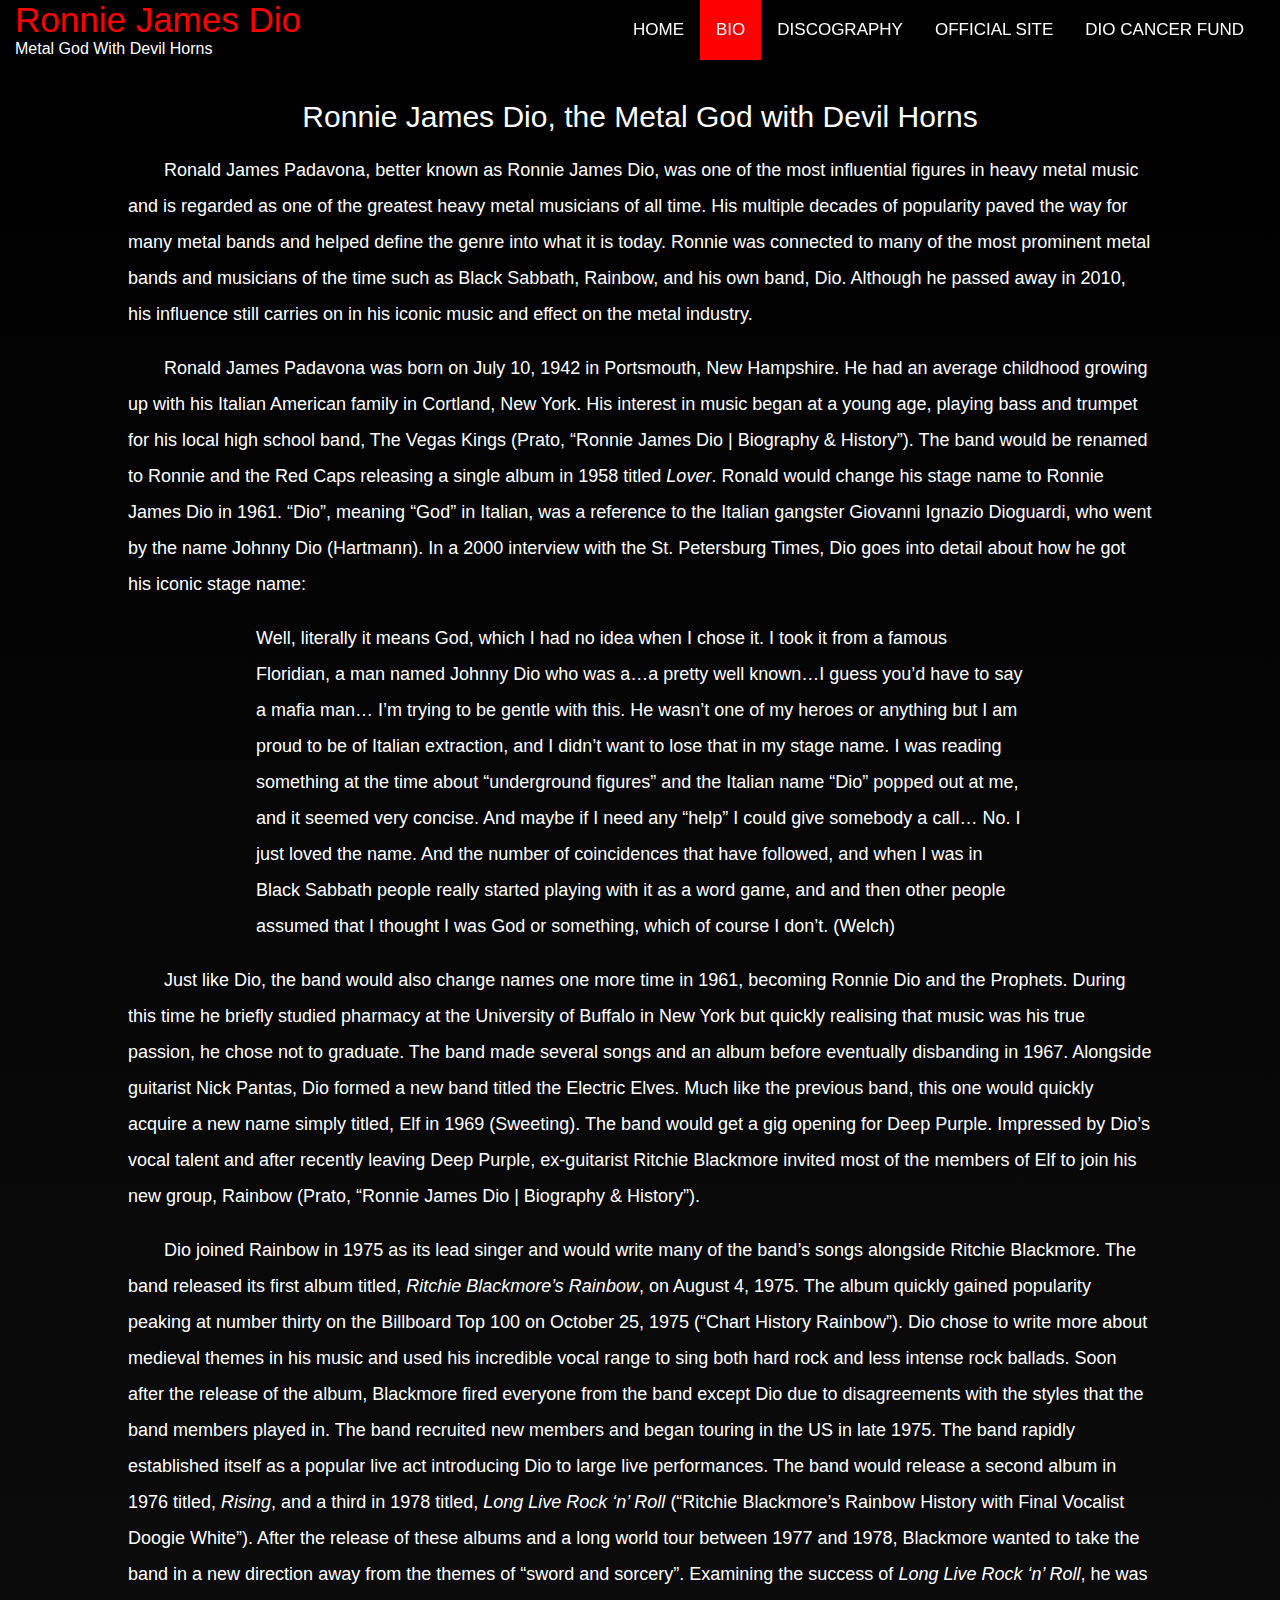
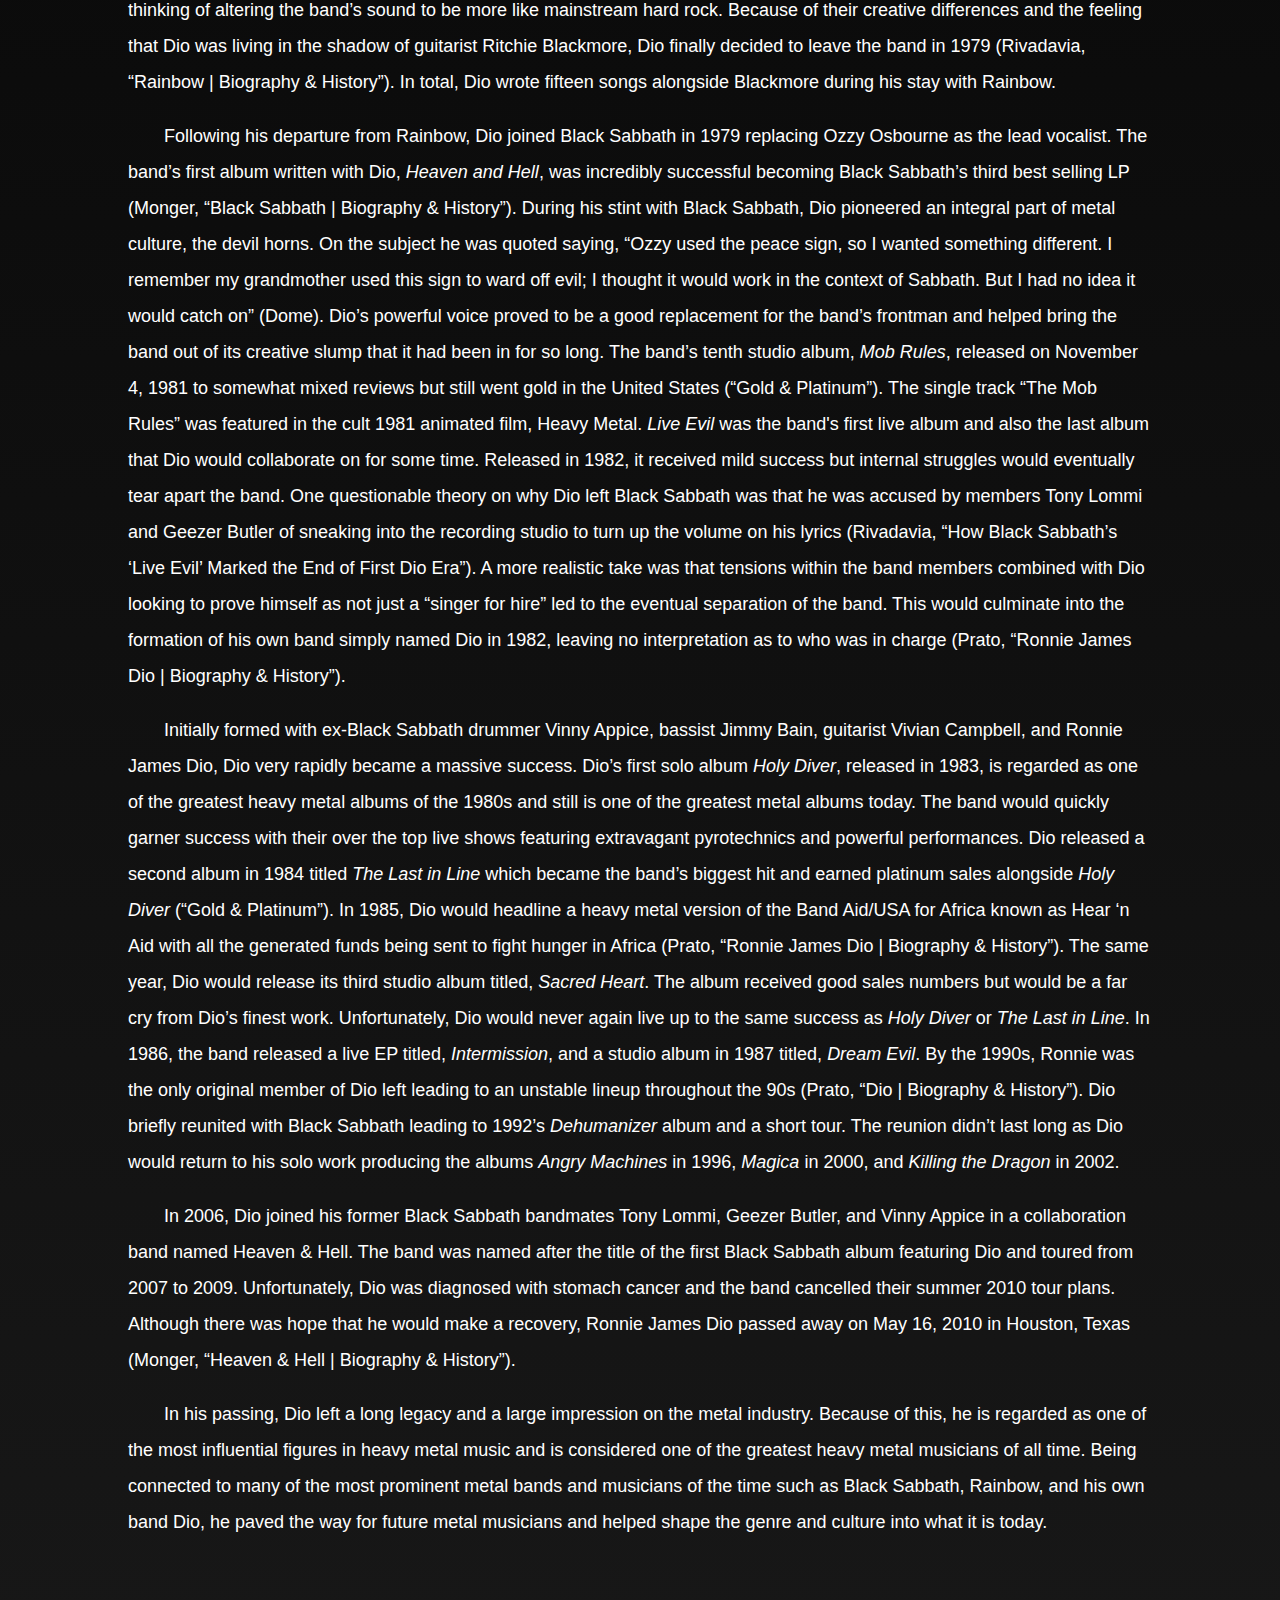
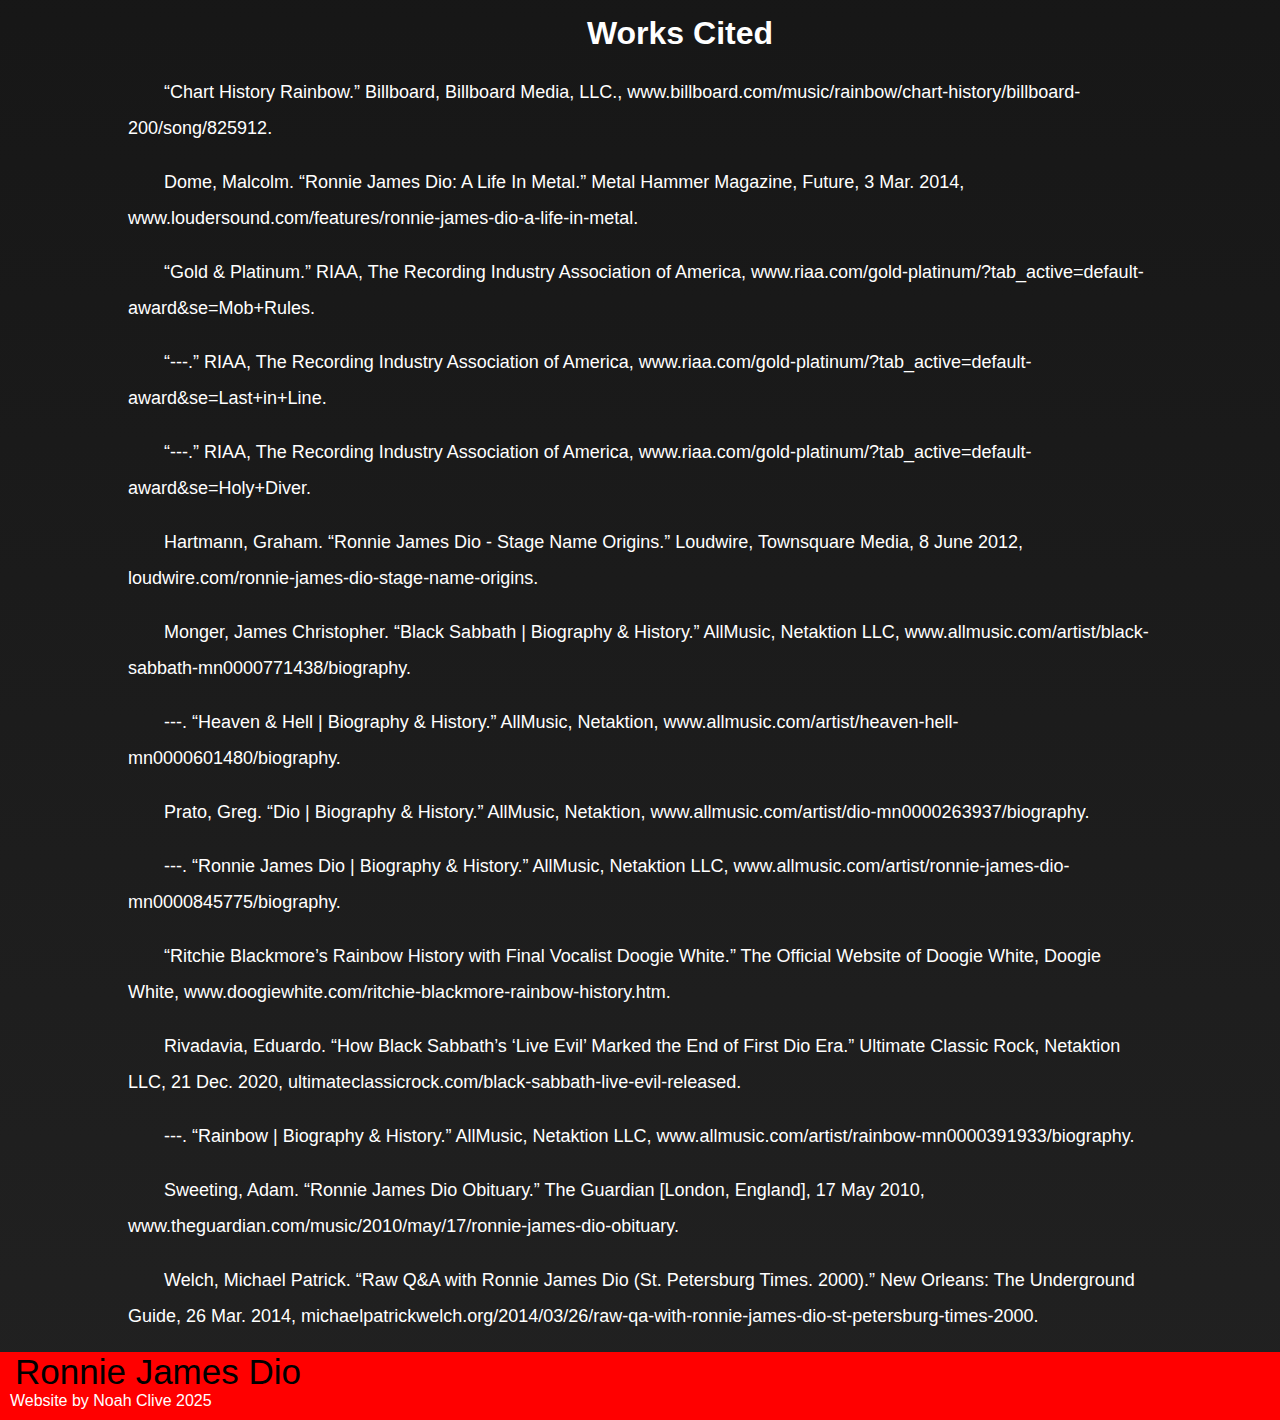
<file: bio.html>
<!DOCTYPE html>
<html lang="en">

<head>
    <link rel="stylesheet" href="styles.css">
    <script src="myscripts.js" defer></script>
    <meta charset="UTF-8">
    <meta name="viewport" content="width=device-width, initial-scale=1.0">
    <title>Dio, Discography</title>
</head>

<header>
    <div>
        <div class="master-title">Ronnie James Dio</div>
        <div class="subtitle">Metal God With Devil Horns</div>
        <div class="nav-header">
            <a href="https://diocancerfund.org/" target="_blank" rel="noopener noreferrer">DIO CANCER FUND</a>
            <a href="https://www.ronniejamesdio.com/" target="_blank" rel="noopener noreferrer">OFFICIAL SITE</a>
            <a href="discography.html">DISCOGRAPHY</a>
            <a class="active" href="bio.html">BIO</a>
            <a href="index.html">HOME</a>
        </div>
    </div>
</header>

<body class="bio-body">
    <div class="bio-title">Ronnie James Dio, the Metal God with Devil Horns</div>
    <div class="bio-text">

        <p>Ronald James Padavona, better known as Ronnie James Dio, was one of the most influential figures in heavy
            metal music and is regarded as one of the greatest heavy metal musicians of all time. His multiple
            decades
            of popularity paved the way for many metal bands and helped define the genre into what it is today.
            Ronnie
            was connected to many of the most prominent metal bands and musicians of the time such as Black Sabbath,
            Rainbow, and his own band, Dio. Although he passed away in 2010, his influence still carries on in his
            iconic music and effect on the metal industry.
        </p>
        <p>Ronald James Padavona was born on July 10, 1942 in Portsmouth, New Hampshire. He had an average childhood
            growing up with his Italian American family in Cortland, New York. His interest in music began at a young
            age, playing bass and trumpet for his local high school band, The Vegas Kings (Prato, “Ronnie James Dio |
            Biography & History”). The band would be renamed to Ronnie and the Red Caps releasing a single album in 1958
            titled <i>Lover</i>. Ronald would change his stage name to Ronnie James Dio in 1961. “Dio”, meaning “God” in
            Italian, was a reference to the Italian gangster Giovanni Ignazio Dioguardi, who went by the name Johnny Dio
            (Hartmann). In a 2000 interview with the St. Petersburg Times, Dio goes into detail about how he got his
            iconic stage name:
        </p>
        <p class="quote">Well, literally it means God, which I had no idea when I chose it. I took it from a famous
            Floridian, a man named Johnny Dio who was a…a pretty well known…I guess you’d have to say a mafia man… I’m
            trying to be gentle with this. He wasn’t one of my heroes or anything but I am proud to be of Italian
            extraction, and I didn’t want to lose that in my stage name. I was reading something at the time about
            “underground figures” and the Italian name “Dio” popped out at me, and it seemed very concise. And maybe if
            I need any “help” I could give somebody a call… No. I just loved the name. And the number of coincidences
            that have followed, and when I was in Black Sabbath people really started playing with it as a word game,
            and and then other people assumed that I thought I was God or something, which of course I don’t. (Welch)
        </p>
        <p>Just like Dio, the band would also change names one more time in 1961, becoming Ronnie Dio and the Prophets.
            During this time he briefly studied pharmacy at the University of Buffalo in New York but quickly realising
            that music was his true passion, he chose not to graduate. The band made several songs and an album before
            eventually disbanding in 1967. Alongside guitarist Nick Pantas, Dio formed a new band titled the Electric
            Elves. Much like the previous band, this one would quickly acquire a new name simply titled, Elf in 1969
            (Sweeting). The band would get a gig opening for Deep Purple. Impressed by Dio’s vocal talent and after
            recently leaving Deep Purple, ex-guitarist Ritchie Blackmore invited most of the members of Elf to join his
            new group, Rainbow (Prato, “Ronnie James Dio | Biography & History”).
        </p>
        <p>Dio joined Rainbow in 1975 as its lead singer and would write many of the band’s songs alongside Ritchie
            Blackmore. The band released its first album titled, <i>Ritchie Blackmore’s Rainbow</i>, on August 4, 1975.
            The
            album quickly gained popularity peaking at number thirty on the Billboard Top 100 on October 25, 1975
            (“Chart History Rainbow”). Dio chose to write more about medieval themes in his music and used his
            incredible vocal range to sing both hard rock and less intense rock ballads. Soon after the release of the
            album, Blackmore fired everyone from the band except Dio due to disagreements with the styles that the band
            members played in. The band recruited new members and began touring in the US in late 1975. The band rapidly
            established itself as a popular live act introducing Dio to large live performances. The band would release
            a second album in 1976 titled, <i>Rising</i>, and a third in 1978 titled, <i>Long Live Rock ‘n’ Roll</i>
            (“Ritchie
            Blackmore’s Rainbow History with Final Vocalist Doogie White”). After the release of these albums and a long
            world tour between 1977 and 1978, Blackmore wanted to take the band in a new direction away from the themes
            of
            “sword and sorcery”. Examining the success of <i>Long Live Rock ‘n’ Roll</i>, he was thinking of altering
            the
            band’s sound to be more like mainstream hard rock. Because of their creative differences and the feeling
            that Dio was living in the shadow of guitarist Ritchie Blackmore, Dio finally decided to leave the band in
            1979 (Rivadavia, “Rainbow | Biography & History”). In total, Dio wrote fifteen songs alongside Blackmore
            during his stay with Rainbow.
        </p>
        <p> Following his departure from Rainbow, Dio joined Black Sabbath in 1979 replacing Ozzy Osbourne as the lead
            vocalist. The band’s first album written with Dio, <i>Heaven and Hell</i>, was incredibly successful
            becoming Black
            Sabbath’s third best selling LP (Monger, “Black Sabbath | Biography & History”). During his stint with Black
            Sabbath, Dio pioneered an integral part of metal culture, the devil horns. On the subject he was quoted
            saying, “Ozzy used the peace sign, so I wanted something different. I remember my grandmother used this sign
            to ward off evil; I thought it would work in the context of Sabbath. But I had no idea it would catch on”
            (Dome). Dio’s powerful voice proved to be a good replacement for the band’s frontman and helped bring the
            band out of its creative slump that it had been in for so long. The band’s tenth studio album, <i>Mob
                Rules</i>,
            released on November 4, 1981 to somewhat mixed reviews but still went gold in the United States (“Gold &
            Platinum”). The single track “The Mob Rules” was featured in the cult 1981 animated film, Heavy Metal.
            <i>Live
                Evil</i> was the band's first live album and also the last album that Dio would collaborate on for some
            time.
            Released in 1982, it received mild success but internal struggles would eventually tear apart the band. One
            questionable theory on why Dio left Black Sabbath was that he was accused by members Tony Lommi and Geezer
            Butler of sneaking into the recording studio to turn up the volume on his lyrics (Rivadavia, “How Black
            Sabbath’s ‘Live Evil’ Marked the End of First Dio Era”). A more realistic take was that tensions within the
            band members combined with Dio looking to prove himself as not just a “singer for hire” led to the eventual
            separation of the band. This would culminate into the formation of his own band simply named Dio in 1982,
            leaving no interpretation as to who was in charge (Prato, “Ronnie James Dio | Biography & History”).
        </p>
        <p>Initially formed with ex-Black Sabbath drummer Vinny Appice, bassist Jimmy Bain, guitarist Vivian Campbell,
            and Ronnie James Dio, Dio very rapidly became a massive success. Dio’s first solo album <i>Holy Diver</i>,
            released
            in 1983, is regarded as one of the greatest heavy metal albums of the 1980s and still is one of the greatest
            metal albums today. The band would quickly garner success with their over the top live shows featuring
            extravagant pyrotechnics and powerful performances. Dio released a second album in 1984 titled <i>The Last
                in
                Line</i> which became the band’s biggest hit and earned platinum sales alongside <i>Holy Diver</i>
            (“Gold & Platinum”).
            In 1985, Dio would headline a heavy metal version of the Band Aid/USA for Africa known as Hear ‘n Aid with
            all the generated funds being sent to fight hunger in Africa (Prato, “Ronnie James Dio | Biography &
            History”). The same year, Dio would release its third studio album titled, <i>Sacred Heart</i>. The album
            received
            good sales numbers but would be a far cry from Dio’s finest work. Unfortunately, Dio would never again live
            up to the same success as <i>Holy Diver</i> or <i>The Last in Line</i>. In 1986, the band released a live EP
            titled,
            <i>Intermission</i>, and a studio album in 1987 titled, <i>Dream Evil</i>. By the 1990s, Ronnie was the only
            original
            member of Dio left leading to an unstable lineup throughout the 90s (Prato, “Dio | Biography & History”).
            Dio briefly reunited with Black Sabbath leading to 1992’s <i>Dehumanizer</i> album and a short tour. The
            reunion
            didn’t last long as Dio would return to his solo work producing the albums <i>Angry Machines</i> in 1996,
            <i>Magica</i> in
            2000, and <i>Killing the Dragon</i> in 2002.
        </p>
        <p>In 2006, Dio joined his former Black Sabbath bandmates Tony Lommi, Geezer Butler, and Vinny Appice in a
            collaboration band named Heaven & Hell. The band was named after the title of the first Black Sabbath album
            featuring Dio and toured from 2007 to 2009. Unfortunately, Dio was diagnosed with stomach cancer and the
            band cancelled their summer 2010 tour plans. Although there was hope that he would make a recovery, Ronnie
            James Dio passed away on May 16, 2010 in Houston, Texas (Monger, “Heaven & Hell | Biography & History”).
        </p>
        <p>In his passing, Dio left a long legacy and a large impression on the metal industry. Because of this, he is
            regarded as one of the most influential figures in heavy metal music and is considered one of the greatest
            heavy metal musicians of all time. Being connected to many of the most prominent metal bands and musicians
            of the time such as Black Sabbath, Rainbow, and his own band Dio, he paved the way for future metal
            musicians and helped shape the genre and culture into what it is today.
        </p>
        <br>
        <br>
        <div class="sources">
            <h1 style="text-align: center;">Works Cited</h1>
            <p>“Chart History Rainbow.” Billboard, Billboard Media, LLC.,
                www.billboard.com/music/rainbow/chart-history/billboard-200/song/825912.</p>
            <p>Dome, Malcolm. “Ronnie James Dio: A Life In Metal.” Metal Hammer Magazine, Future, 3 Mar. 2014,
                www.loudersound.com/features/ronnie-james-dio-a-life-in-metal.</p>
            <p>“Gold & Platinum.” RIAA, The Recording Industry Association of America,
                www.riaa.com/gold-platinum/?tab_active=default-award&se=Mob+Rules.</p>
            <p>“---.” RIAA, The Recording Industry Association of America,
                www.riaa.com/gold-platinum/?tab_active=default-award&se=Last+in+Line.</p>
            <p>“---.” RIAA, The Recording Industry Association of America,
                www.riaa.com/gold-platinum/?tab_active=default-award&se=Holy+Diver.</p>
            <p>Hartmann, Graham. “Ronnie James Dio - Stage Name Origins.” Loudwire, Townsquare Media, 8 June 2012,
                loudwire.com/ronnie-james-dio-stage-name-origins.</p>
            <p>Monger, James Christopher. “Black Sabbath | Biography & History.” AllMusic, Netaktion LLC,
                www.allmusic.com/artist/black-sabbath-mn0000771438/biography.</p>
            <p>---. “Heaven & Hell | Biography & History.” AllMusic, Netaktion,
                www.allmusic.com/artist/heaven-hell-mn0000601480/biography.</p>
            <p>Prato, Greg. “Dio | Biography & History.” AllMusic, Netaktion,
                www.allmusic.com/artist/dio-mn0000263937/biography.</p>
            <p>---. “Ronnie James Dio | Biography & History.” AllMusic, Netaktion LLC,
                www.allmusic.com/artist/ronnie-james-dio-mn0000845775/biography.</p>
            <p>“Ritchie Blackmore’s Rainbow History with Final Vocalist Doogie White.” The Official Website of Doogie
                White, Doogie White, www.doogiewhite.com/ritchie-blackmore-rainbow-history.htm.
            </p>
            <p>Rivadavia, Eduardo. “How Black Sabbath’s ‘Live Evil’ Marked the End of First Dio Era.” Ultimate Classic
                Rock, Netaktion LLC, 21 Dec. 2020, ultimateclassicrock.com/black-sabbath-live-evil-released.</p>
            <p>---. “Rainbow | Biography & History.” AllMusic, Netaktion LLC,
                www.allmusic.com/artist/rainbow-mn0000391933/biography.</p>
            <p>Sweeting, Adam. “Ronnie James Dio Obituary.” The Guardian [London, England], 17 May 2010,
                www.theguardian.com/music/2010/may/17/ronnie-james-dio-obituary.</p>
            <p>Welch, Michael Patrick. “Raw Q&A with Ronnie James Dio (St. Petersburg Times. 2000).” New Orleans: The
                Underground Guide, 26 Mar. 2014,
                michaelpatrickwelch.org/2014/03/26/raw-qa-with-ronnie-james-dio-st-petersburg-times-2000.</p>
        </div>

    </div>
</body>

<footer>
    <div class="master-footer">
        <div class="master-title" style="color:black">Ronnie James Dio</div>
        <div class="footer-subtitle">Website by Noah Clive 2025</div>
    </div>
</footer>

</html>
</file>
<file: styles.css>
header {
    z-index: 110;
    position: fixed;
    width: 100vw;
    height: 75px;
    top: 0;
    background-color: rgb(0, 0, 0);
}

h1 {
    color: white;
}

.master-title {
    color: red;
    font-size: 35px;
    padding-left: 15px;
}

.subtitle {
    position: relative;
    color: white;
    padding-left: 15px;
}

@media (max-width: 690px) {
    .master-title {
        display: none;
    }

    .subtitle {
        display: none;
    }
}

.nav-header {
    position: fixed;
    top: 0;
    right: 20px;
    overflow: hidden;
}

.nav-header a {
    top: 0;
    float: right;
    color: white;
    text-align: center;
    padding: 20px 16px;
    text-decoration: none;
    font-size: 17px;
}

.nav-header a:hover {
    background-color: #ddd;
    color: black;
}

.nav-header a.active {
    background-color: red;
    color: white;
}

body {
    color: white;
    background-size: cover;
    margin: 0;
    padding: 0;
    margin-top: 70px;
    font-family: 'century gothic', sans-serif;
    background-image: linear-gradient(to bottom, rgb(94, 22, 0), rgb(12, 0, 34))
}

body.bio-body {
    background-image: linear-gradient(to bottom, black, rgb(33, 33, 33));
    margin-top: 100px;
}

.bio-title {
    color: white;
    font-size: 30px;
    text-align: center;
    margin-left: 20vw;
    margin-right: 20vw;

}

.bio-container {
    display: flex;
    justify-content: center;
    align-items: center;
    margin-left: 10vw;
    margin-right: 10vw;
}

.bio-container img {
    height: 30vw;
    margin-right: 10vw;
}

.bio-text p {
    text-indent: 2em;
    color: white;
    font-size: 18px;
    line-height: 2;
    margin-left: 10vw;
    margin-right: 10vw;
}

body p.quote {
    text-indent: 0;
    margin-left: 20vw;
    margin-right: 20vw;
}

.sources {
    overflow: hidden;
}

.sources h1 {
    position: relative;
    left: 40px;
}

/* Helper: make a section background cover full width and scale */
.home-top {
    position: relative;
    /* establish stacking context for the ::before overlay */
    width: 100%;
    min-height: 60vh;
    overflow: hidden;
    border-bottom: 5px solid black;
}

/* The pseudo-element holds the background image and brightness filter only */
.home-top::before {
    content: "";
    position: absolute;
    inset: 0;
    /* top:0; right:0; bottom:0; left:0; */
    background-image: url('images/Holy_Diver_4k.png');
    background-size: cover;
    background-position: center;
    background-repeat: no-repeat;
    filter: brightness(70%);
    z-index: 0;
}

/* Keep the actual content above the overlay */
.home-top>* {
    position: relative;
    z-index: 1;
}

.dio-logo {
    display: block;
    margin: auto;
    width: 50%;

}

.home-segments {
    display: flex;
    flex-direction: row;
    align-items: center;
    margin-left: 5vw;
    margin-right: 5vw;
    font-size: 2.3vw;
    justify-content: space-around;
    gap: 2vw;
}

.segment-content {
    display: flex;
    flex-direction: column;
    align-items: center;
    text-align: center;
}

button {
    background-color: rgba(255, 0, 0, 0);
    border: 1px solid rgb(231, 227, 0);
    color: white;
    padding: 10px 70px;
    text-align: center;
    text-decoration: none;
    display: inline-block;
    font: 'century gothic', sans-serif;
    font-size: 1.5vw;
    margin-top: 20px;
    cursor: pointer;
    border-radius: 25px;
}


.home-segments img {
    width: 50vw;
    border: 2px solid rgb(205, 203, 187);
}

.master-footer {
    width: 100%;
    z-index: 110;
    position: static;
    overflow: hidden;
    display: flex;
    flex-direction: column;
    bottom: 0;
    background-color: red;
    color: white;
    padding: 0px;
}

.footer-subtitle {
    position: relative;
    left: 10px;
    padding-bottom: 10px;

}
</file>
